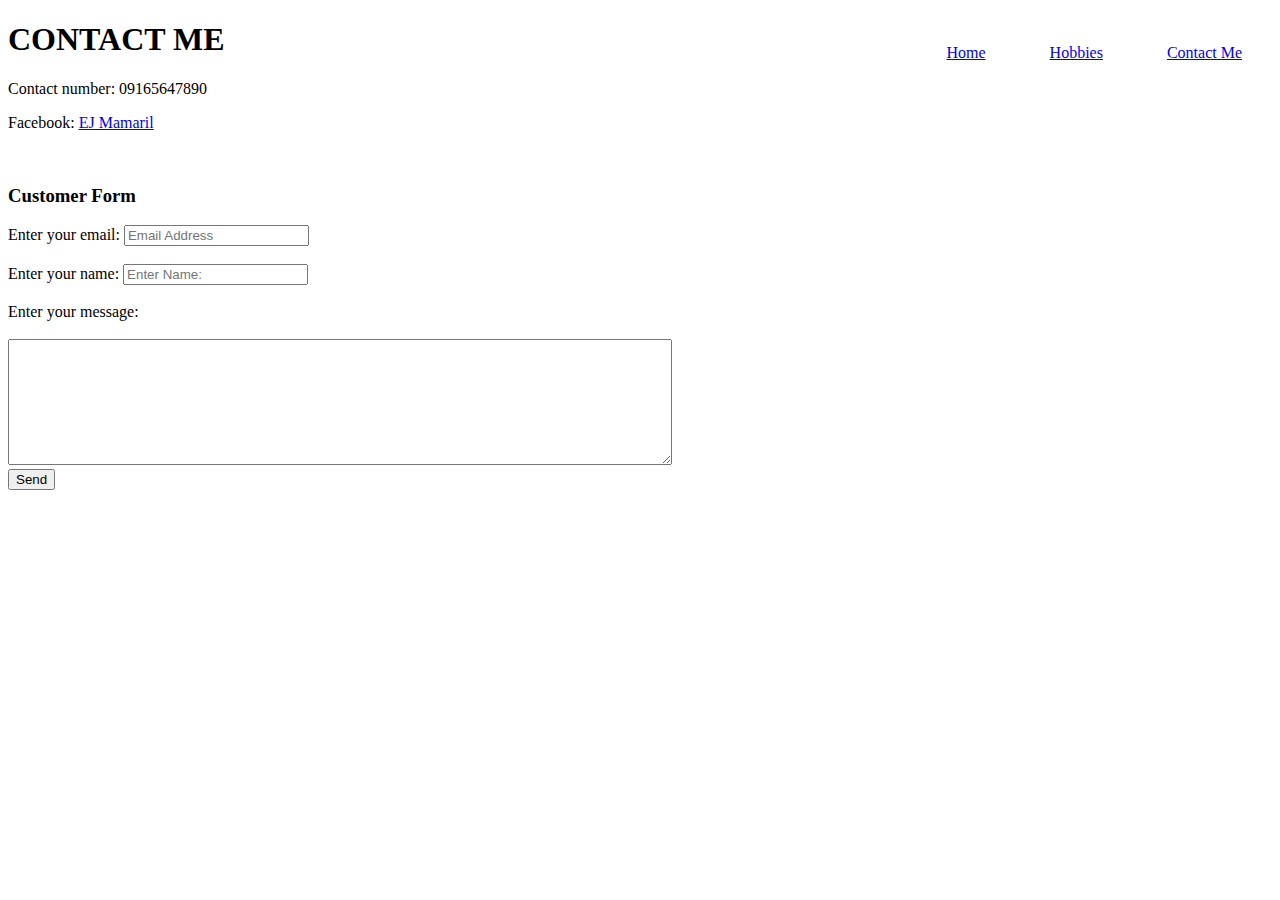
<file: contactme.html>
<!DOCTYPE html>
<html lang="en" dir="ltr">
  <head>
    <meta charset="utf-8">
    <title>Contact Details</title>
    <link rel="stylesheet" href="css/styles.css">
  </head>
  <body>
      <nav>
        <ul>
          <li><a href="index.html">Home</a></li>
          <li><a href="hobbies.html">Hobbies</a></li>
          <li><a href="contactme.html">Contact Me</a></li>
        </ul>
      </nav>
    <h1>CONTACT ME</h1>
    <p>Contact number: 09165647890</p>
    <p>Facebook: <a href="https://www.facebook.com/dxversaloney13">EJ Mamaril</a></p><br>
    <h3>Customer Form</h3>
    <form action="https://formsubmit.co/mamaril.edwin0224@gmail.com" method="POST">
      <input type="hidden" name="_subject" value="New submission!">
      <label for="email">Enter your email:</label>
      <input type="email" name="email" placeholder="Email Address" required><br><br>
      <label for="name">Enter your name:</label>
      <input type="text" name="name" placeholder="Enter Name:"required><br><br>
      <label for="yourMessage">Enter your message:</label><br><br>
      <textarea name="yourMessage" rows="8" cols="80"></textarea><br>
      <button type="submit">Send</button>
    </form>
  </body>
</html>
</file>
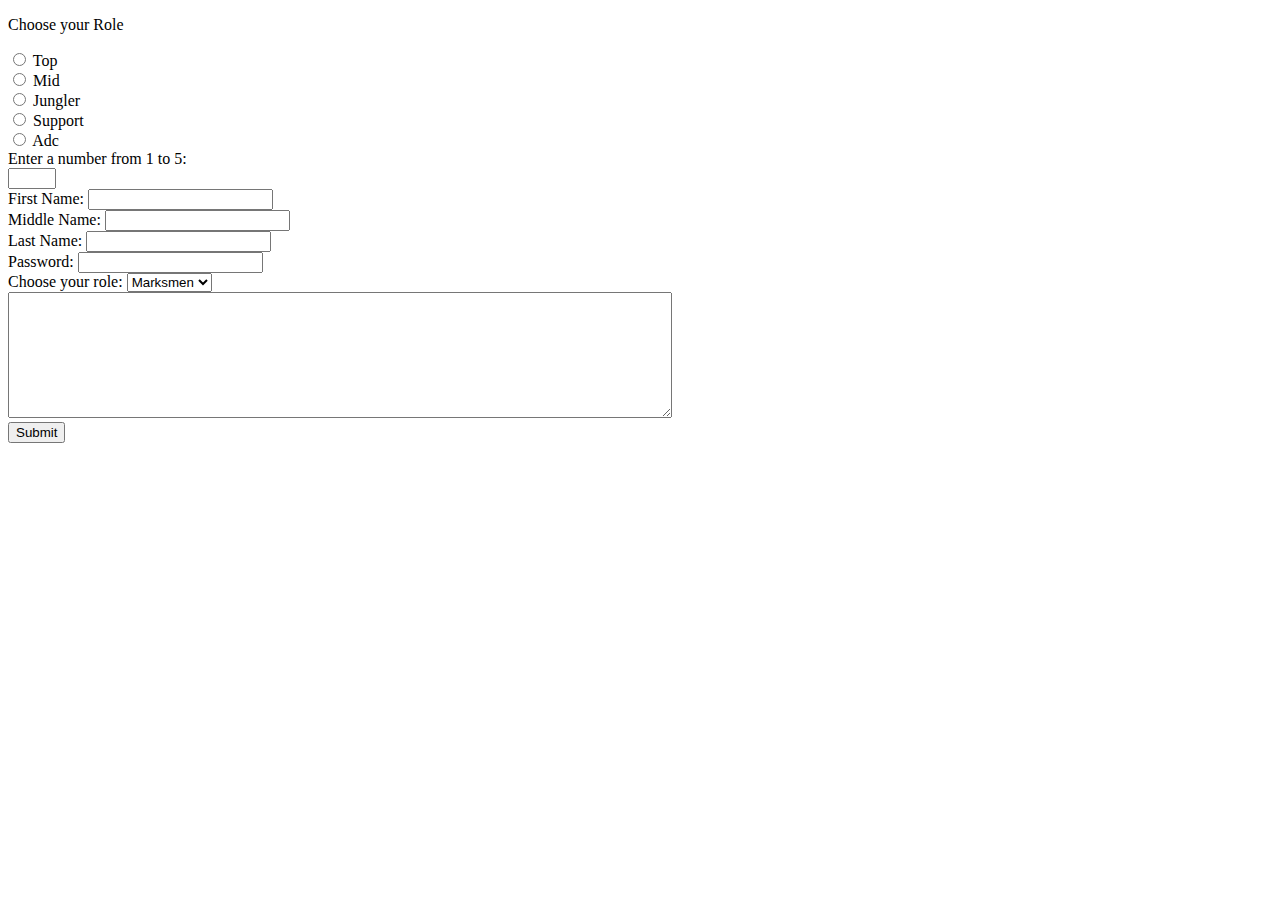
<file: forms.html>
<!DOCTYPE html>
<html lang="en" dir="ltr">
  <head>
    <meta charset="utf-8">
    <title>Forms</title>
  </head>
  <body>
    <p>Choose your Role</p>
    <form class="" action="index.html" method="post">
      <input type="radio" name="role" value="Top">
      <label for="top">Top</label><br>
      <input type="radio" name="role" value="Mid">
      <label for="mid">Mid</label><br>
      <input type="radio" name="role" value="Jungler">
      <label for="jungler">Jungler</label><br>
      <input type="radio" name="role" value="Support">
      <label for="support">Support</label><br>
      <input type="radio" name="role" value="Adc">
      <label for="adc">Adc</label><br>
      <label for="">Enter a number from 1 to 5:</label><br>
      <input type="number" name="" value="" min="1" max="5"><br>
      <label for="">First Name:</label>
      <input type="text" name="" value=""><br>
      <label for="">Middle Name:</label>
      <input type="text" name="" value=""><br>
      <label for="">Last Name:</label>
      <input type="text" name="" value=""><br>
      <label for="">Password:</label>
      <input type="password" name="" value="" maxlength="10"><br>
      <label for="">Choose your role:</label>
      <select class="role" name="role">
        <option value="assassin" >Assassin</option>
        <option value="fighter">Fighter</option>
        <option value="mage">Mage</option>
        <option value="marksmen" selected>Marksmen</option>
        <option value="support">Support</option>
        <option value="tank">Tank</option>
      </select><br>
      <textarea name="name" rows="8" cols="80"></textarea><br>
      <input type="submit" name="" value="Submit">
    </form>
  </body>
</html>
</file>
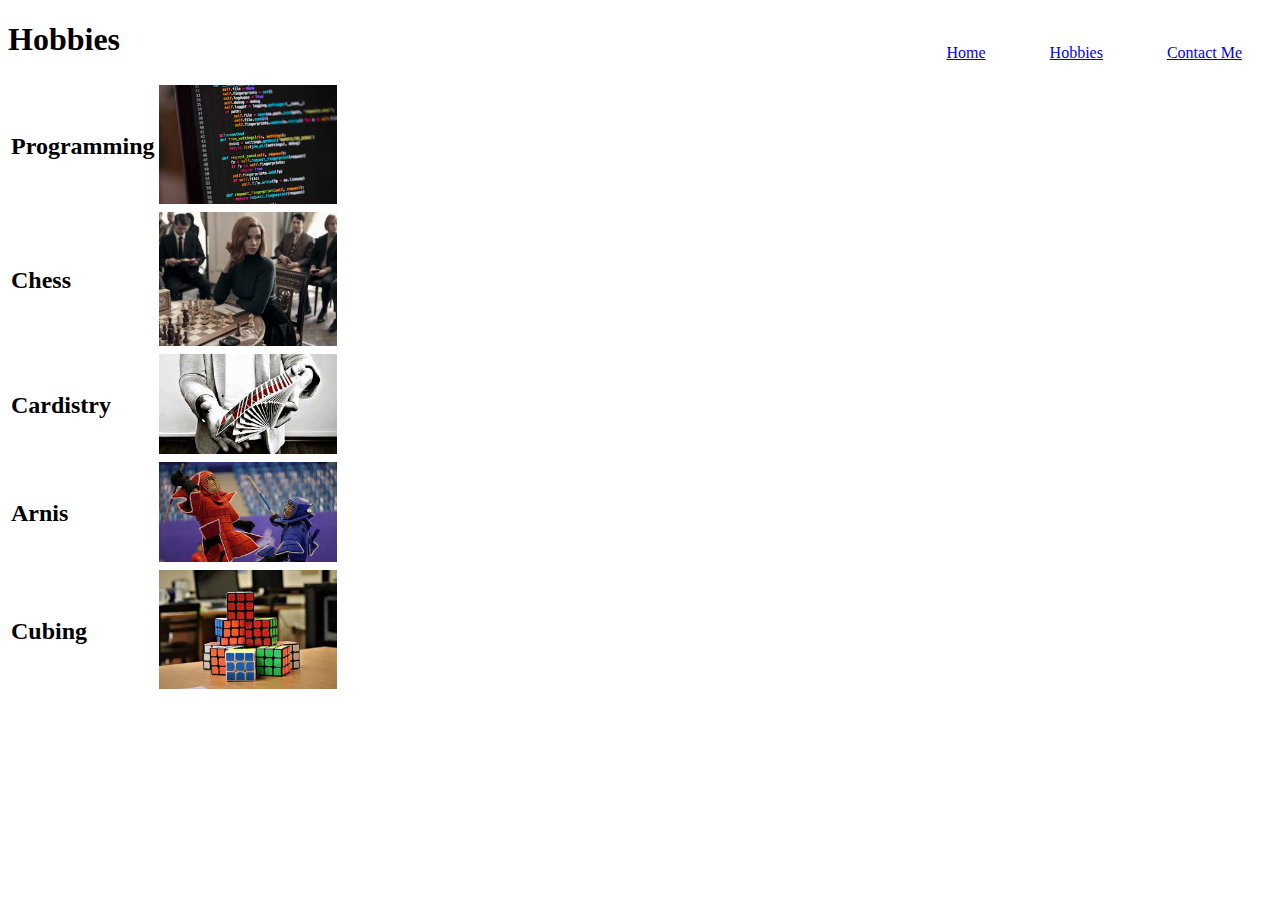
<file: hobbies.html>
<!DOCTYPE html>
<html lang="en" dir="ltr">
  <head>
    <meta charset="utf-8">
    <title>Hobbies</title>
    <link rel="stylesheet" href="css/styles.css">
  </head>
  <body>
      <nav>
        <ul>
          <li><a href="index.html">Home</a></li>
          <li><a href="hobbies.html">Hobbies</a></li>
          <li><a href="contactme.html">Contact Me</a></li>
        </ul>
      </nav>
    <h1>Hobbies</h1>
    <table>
      <tr>
        <tr>
          <td><h2>Programming</h2></td>
          <td><img src="images/programming.jpg"class="hobbies"/></td>
        </tr>
        <td><h2>Chess</h2></td>
        <td><img src="images/chess.jpg"class="hobbies"/></td>
      </tr>
      <tr>
        <td><h2>Cardistry</h2></td>
        <td><img src="images/cardistry.jpg"class="hobbies"/></td>
      </tr>
      <tr>
        <td><h2>Arnis</h2></td>
        <td><img src="images/arnis.jpg"class="hobbies"/></td>
      </tr>
      <tr>
        <td><h2>Cubing</h2></td>
        <td><img src="images/cubing.jpg"class="hobbies"/></td>
      </tr>
    </table>
  </body>
</html>
</file>
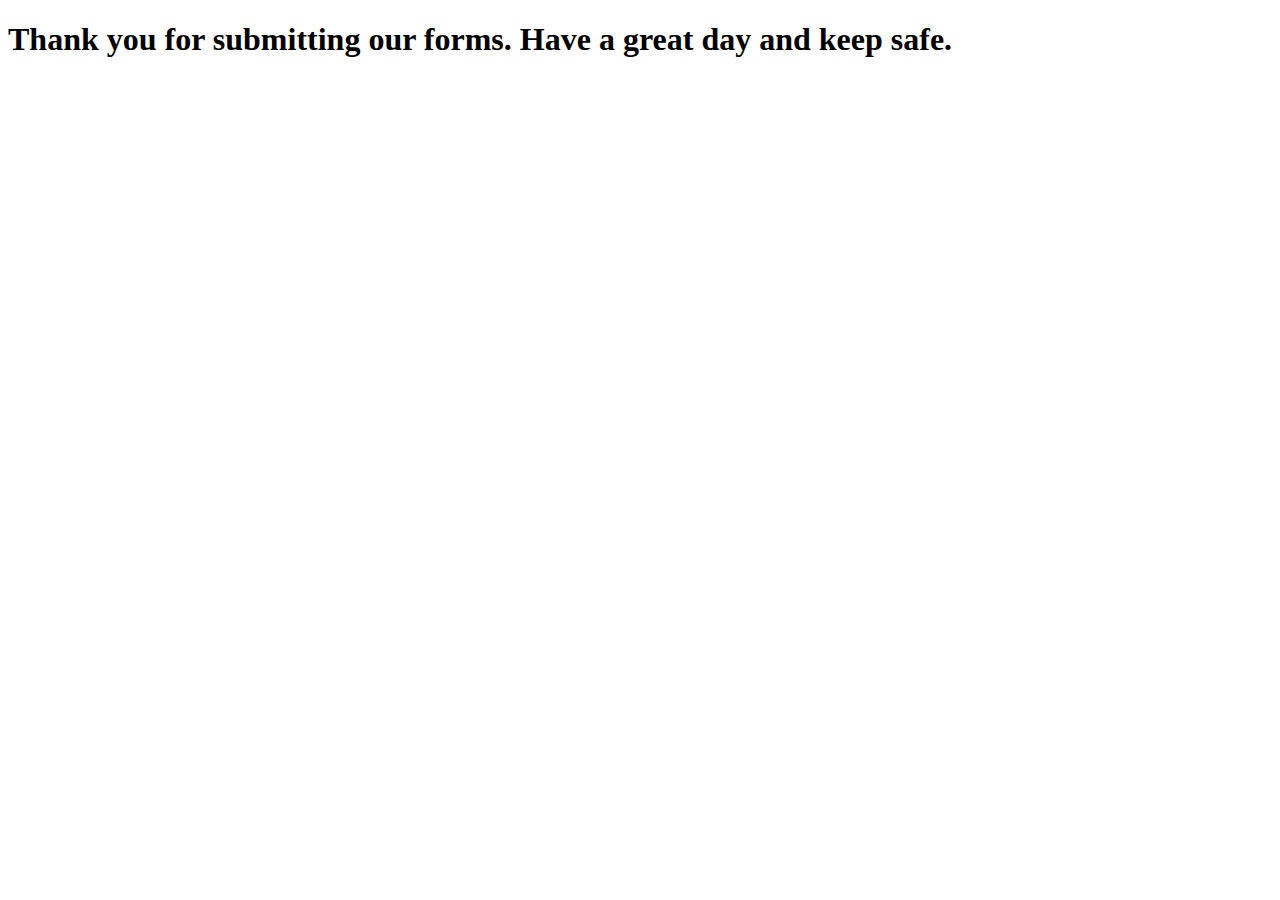
<file: thanks.html>
<!DOCTYPE html>
<html lang="en" dir="ltr">
  <head>
    <meta charset="utf-8">
    <title>Thank you 😊</title>
  </head>
  <body>
    <h1>Thank you for submitting our forms. Have a great day and keep safe.</h1>
  </body>
</html>
</file>
<file: css/styles.css>
.hobbies{
  width: 25%;
  height: 25%;
}
.nav {
  position: absolute;
  padding: 3px;
  float: left;
  margin-left: 2%;
  margin-top: 10px;
  font-family: 'Alfa Slab One', cursive;
  color: #66bfbf;
}
a:visited{
  color:green;
}
ul {
  width: auto;
  float: right;
  margin-top: 8px;
}

li {
  display: inline-block;
  padding: 15px 30px;
}
</file>
